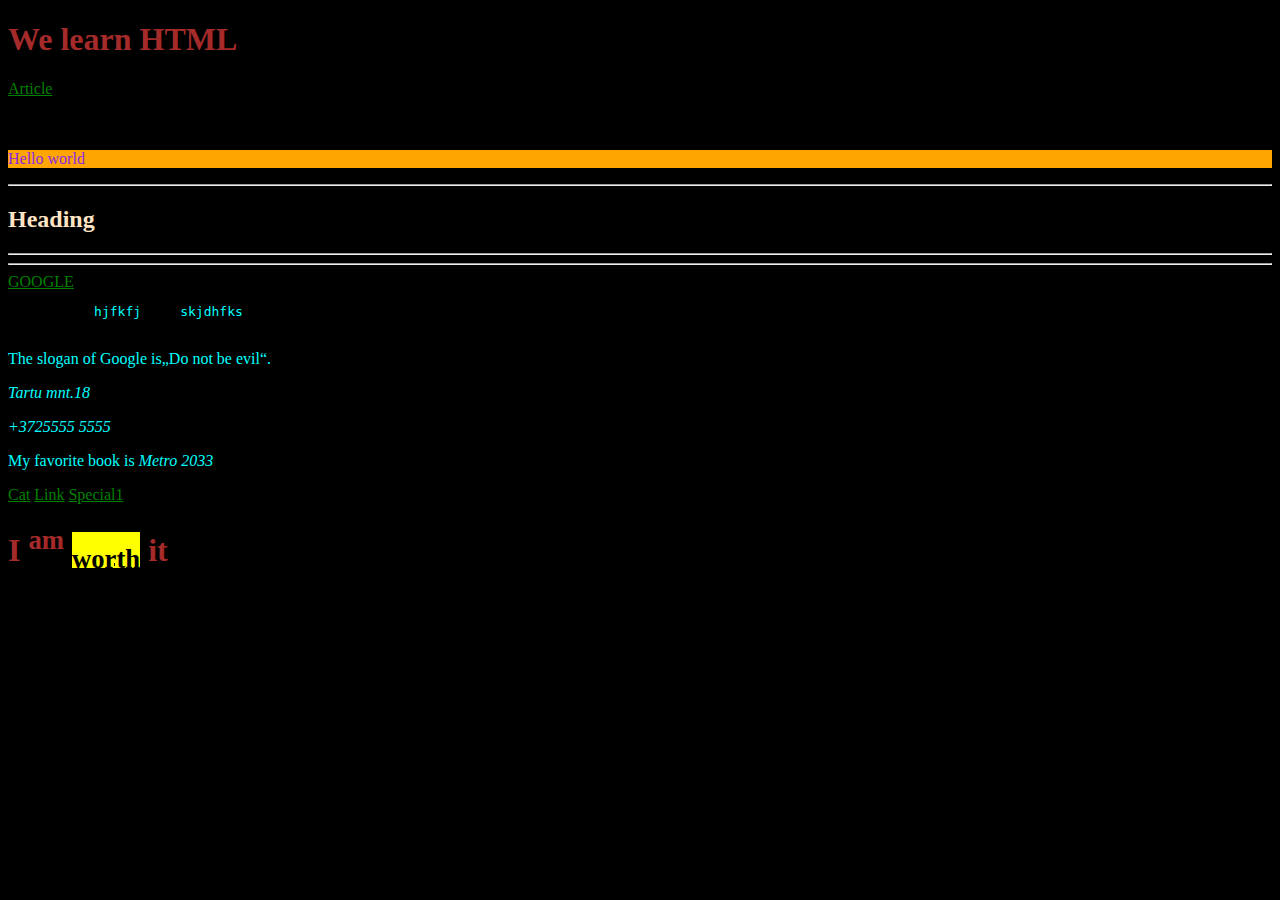
<file: index.html>
<!DOCTYPE html>
<html lang="et-EE">
     <head>
     <title>Hello world</title>
     <style>
          h1 {
            color:brown;
          }
          a:link {
               color: green;
          }
          a:visited {
          color:  pink;
          }
          a:hover {
               color: red;
          }
          a:active {
               color: antiquewhite;
               font-size:200%;

          }
     </style>
        </head>
        <body style="color: aqua; background-color: black">
      <!--Hyperlink to Google website-->
      <h1>We learn HTML</h1>
      <a href="about.html">Article</a>
      <br><br><br>
      <p style="color:blueviolet; background-color: orange">Hello world</p>
      <hr>
      <h2 style="color:bisque;">Heading</h2>
      <hr><hr>
       <a href="http://www.google.com">GOOGLE</a>
      <pre>
           hjfkfj     skjdhfks
      </pre>
      <p>The slogan of Google is<q>Do not be evil</q>.</p>
      <address><p>Tartu mnt.18</p> +3725555 5555
     </address>
     <p>My favorite book is <cite>Metro 2033</cite></p>


     <a href="test/images/th.jpg">Cat</a>


     <a href="test/about.html">Link</a>
     <a href="test/about.html#special1">Special1</a>
     <div>
         <div>
           <div>
                <h1>I <sup>am</sup> <mark><b><u><sub>worth</sub></u></b></mark> it</h1>

     </div>
   </div>
</div>

  


     </body>
     
</html>
</file>
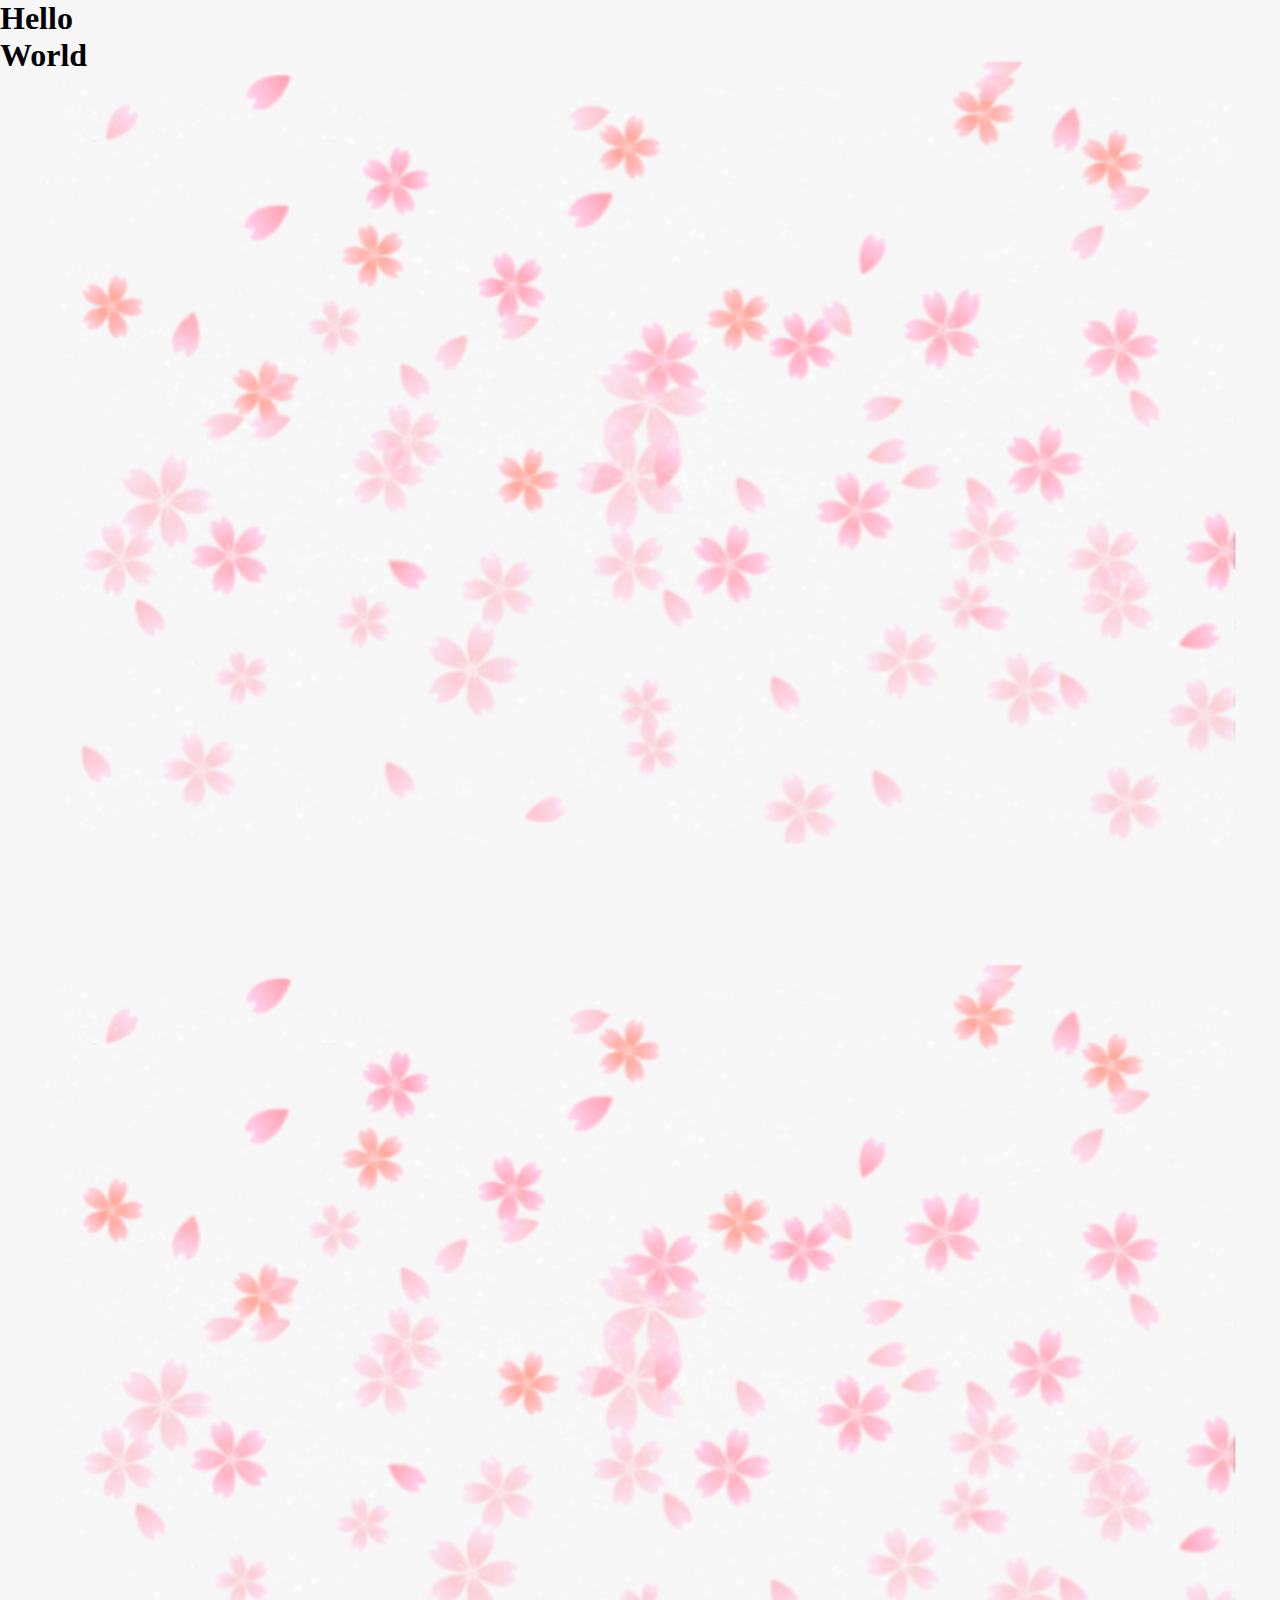
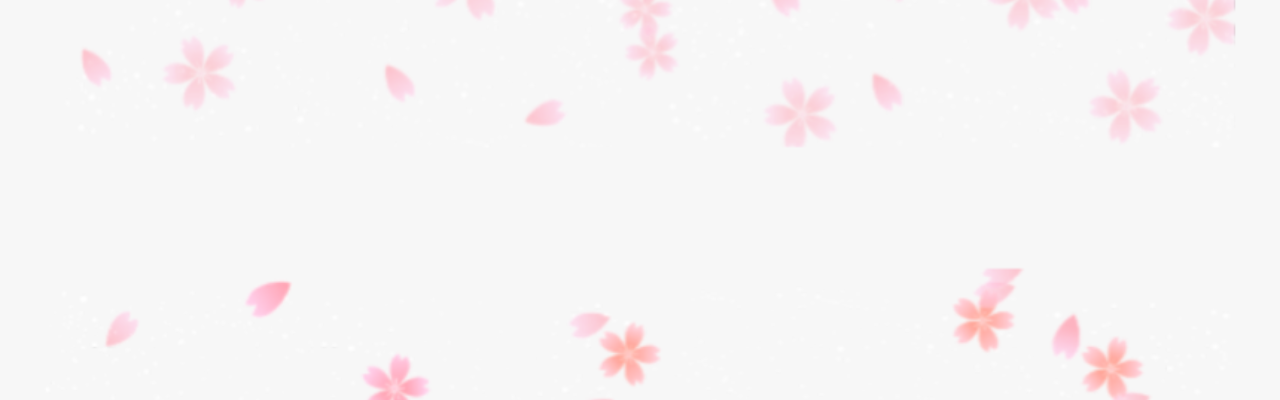
<file: aboutcss.html>
<!DOCTYPE html>
<html lang="en">
<head>
  <meta charset="UTF-8">
  <meta http-equiv="X-UA-Compatible" content="IE=edge">
  <title>Document</title>
  <link rel="stylesheet" href="css2/style2.css">
</head>
<body>
   <h1>Hello</h1>
   <h1>World</h1>
  
</body>
</html>
</file>
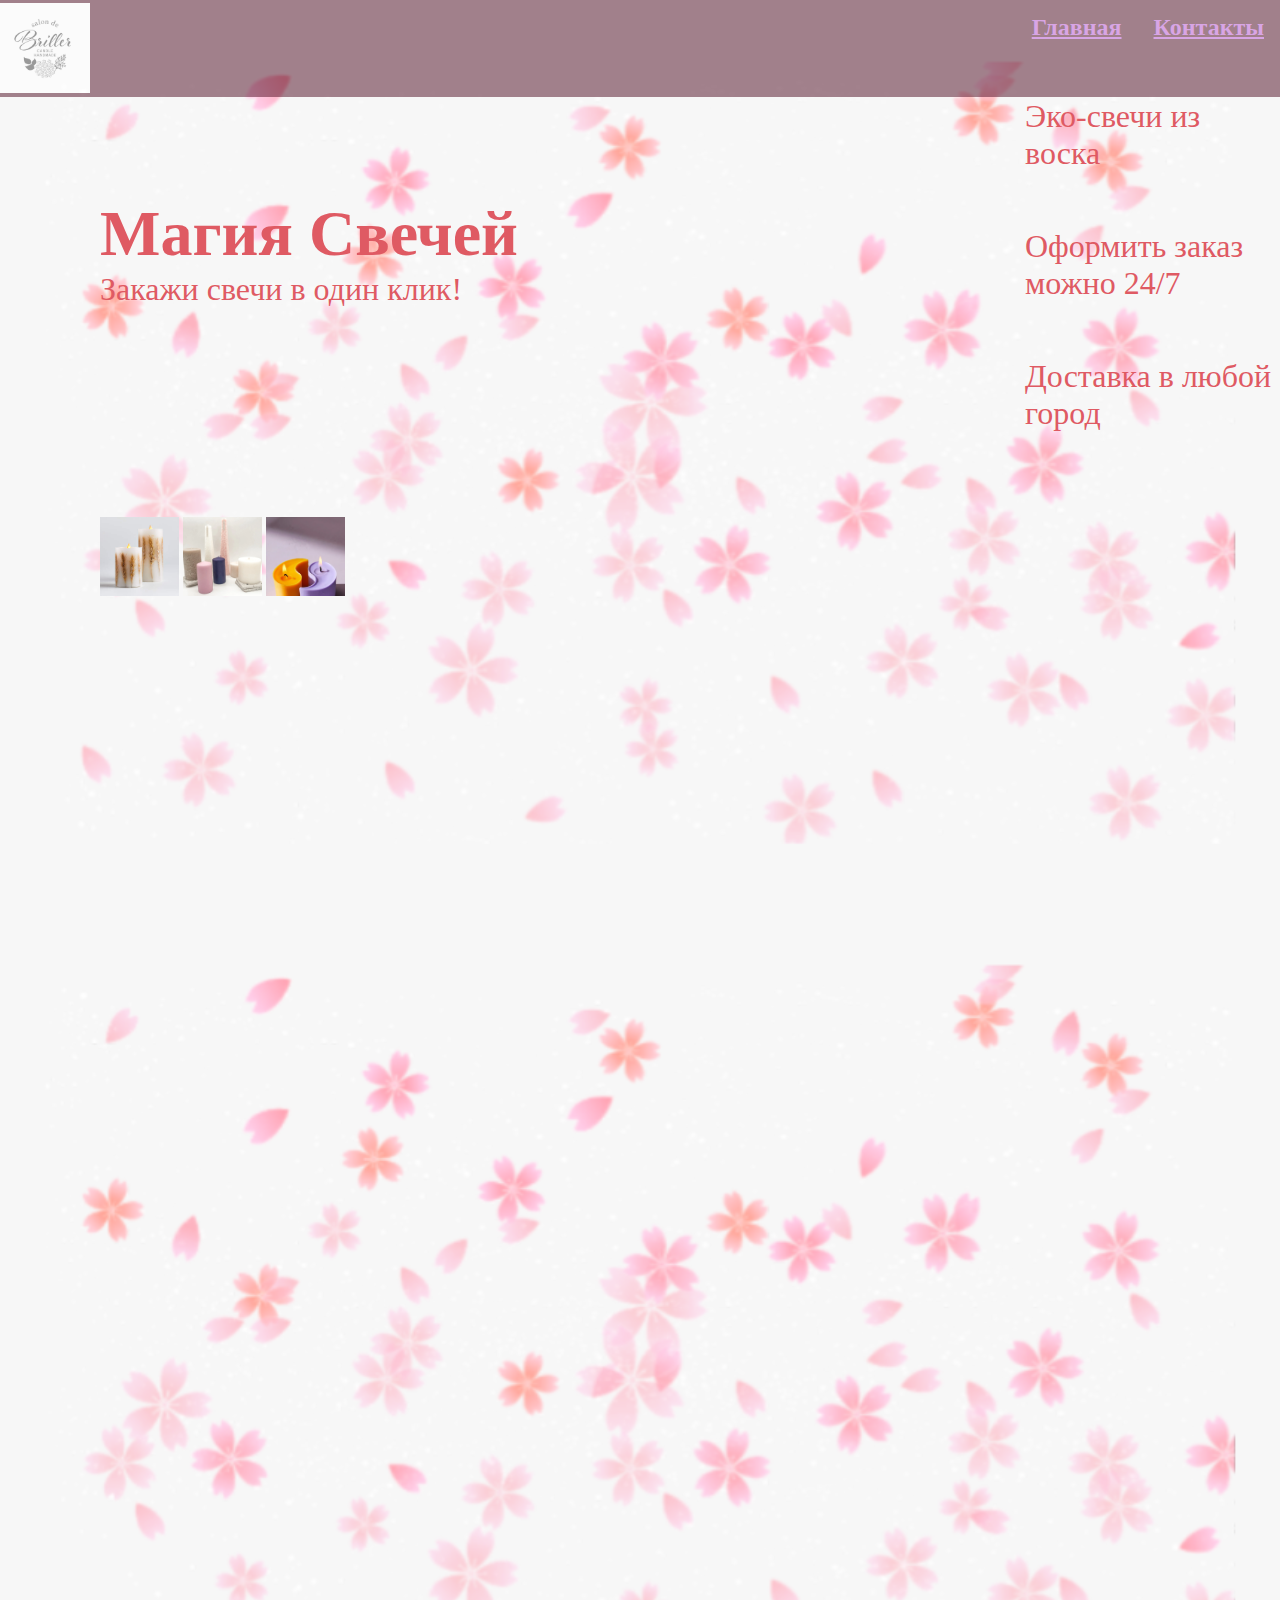
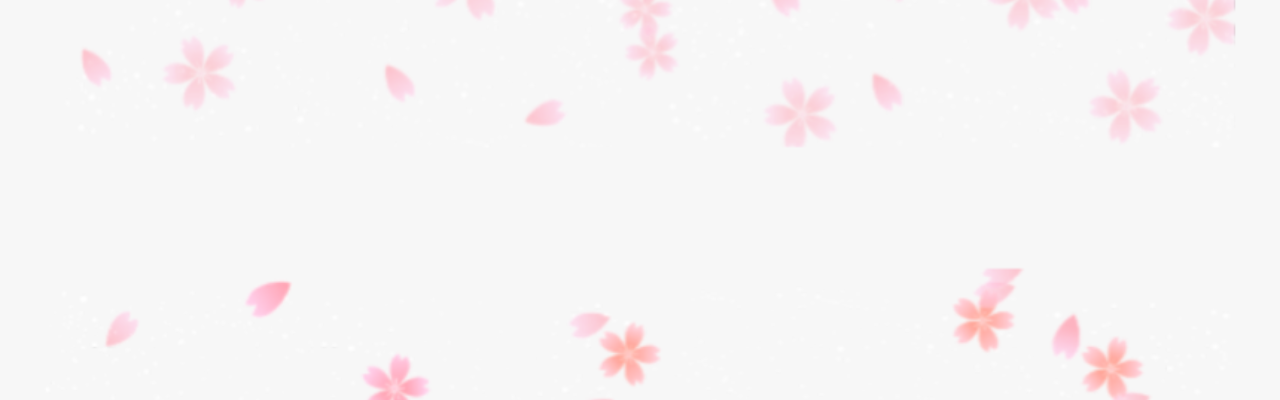
<file: candleshop.html>
<!DOCTYPE html>
<html lang="en">
<head>
  <meta charset="UTF-8">
  <meta http-equiv="X-UA-Compatible" content="IE=edge">
  <title>Candle shop</title>
  <link rel="stylesheet" href="css2/style2.css">
</head>
<body>
  <ul class="cont">
    <img src="test/Images/logo.jpg">
    <li><a href="contacts.html">Контакты</a></li>
    <li><a href="main.html">Главная</a></li>
  </ul>
  <div class="gip">
    <h1>Магия Свечей</h1>
    <hi>Закажи свечи в один клик!</hi>
  </div>
   
 <div class="fin">
  <div class="one">Эко-свечи из воска</div>
  <div class="two">Оформить заказ можно 24/7</div>
  <div class="three">Доставка в любой город</div>
</div>
<div class="pic"> 
  <img src="test/Images/flickering-flameless-wheat-inclusion-wax-pillar-candles.jpg">
  <img src="test/Images/pillar_2abe0d0d-c76e-4a9a-a2e8-494597474ffa_800x.webp">
  <img src="test/Images/60061553_080_c.webp">
</div> 
   

  
</body>
</html>
</file>
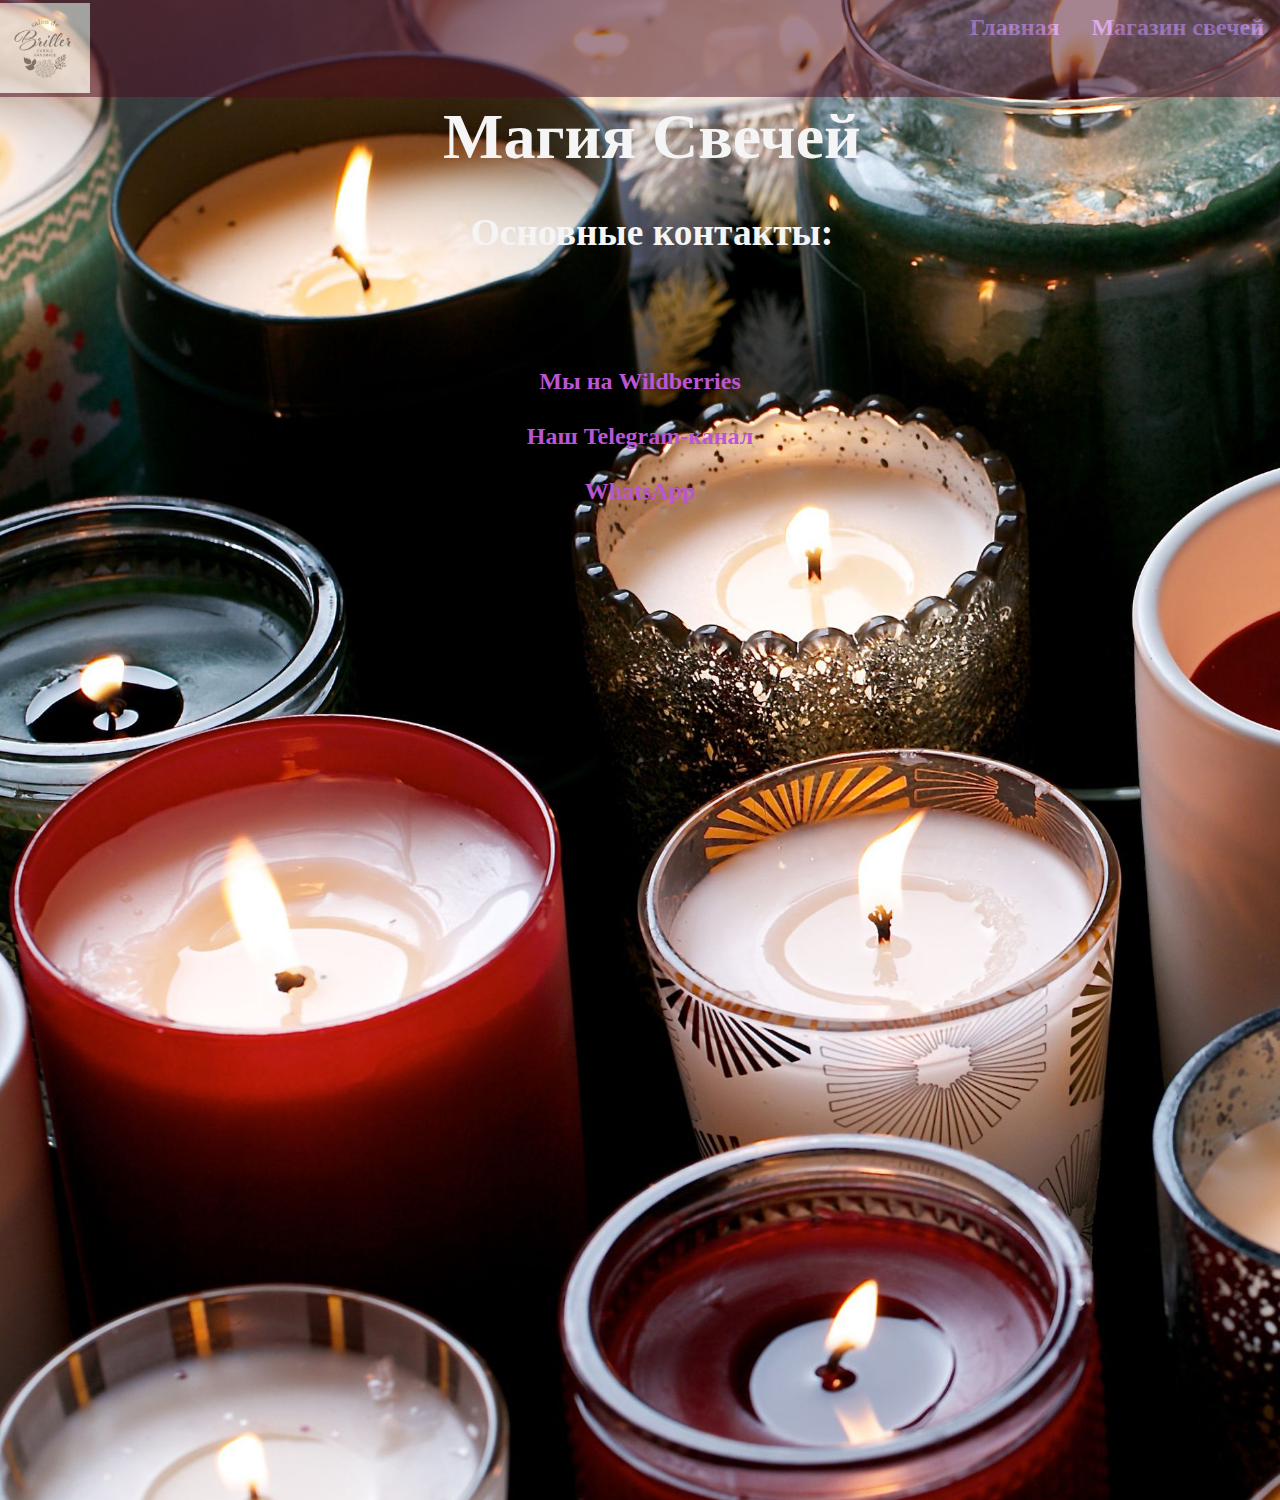
<file: contacts.html>
<!DOCTYPE html>
<html lang="en">
<head>
  <meta charset="UTF-8">
  <meta http-equiv="X-UA-Compatible" content="IE=edge">
  <title>Candle shop</title>
  <link rel="stylesheet" href="css/contacts.css">
</head>
<body>
    <ul class="cont">
        <img class="icon" src="test/Images/logo.jpg">
        <li><a href="aboutcss.html">Магазин свечей</a></li>
        <li><a href="main.html">Главная</a></li>
      </ul>
<div class="gip">
  <h1>Магия Свечей</h1><br>
  <h3>Основные контакты:</h3>
  
</div>
<div class="links">
   <a href="https://www.wildberries.ru/seller/184484">Мы на Wildberries</a>
   <a href="https://t.me/+0I6yrV3QGpcwZmYy">Наш Telegram-канал</a>
   <a href="https://api.whatsapp.com/send?phone=79963540513">WhatsApp</a>
</div>




</body>
</html>
</file>
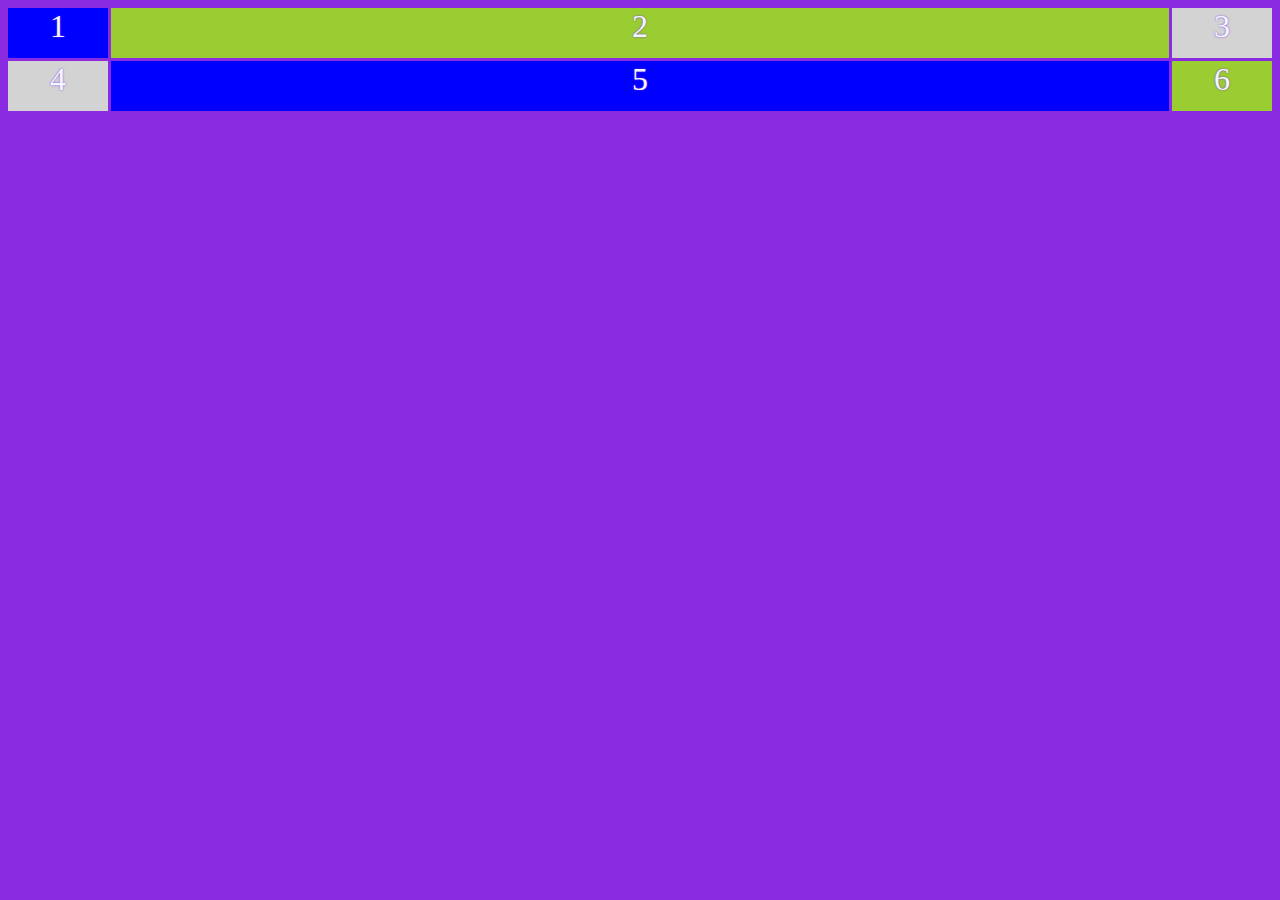
<file: grid1.html>
<!DOCTYPE html>
<html lang="en">
<head>
  <meta charset="UTF-8">
  <meta http-equiv="X-UA-Compatible" content="IE=edge">
  <title>Grid1</title>
  <link rel="stylesheet" href="css/style4.css">
</head>
<body>
<div class="container">
<div class="one">1</div>
<div class="two">2</div>
<div class="three">3</div>
<div class="four">4</div>
<div class="five">5</div>
<div class="six">6</div>
<!-- div>8</div>
<div>9</div>
<div>10</div>
<div>11</div>
<div>12</div><div>7</div>
< -->
</div>

</body>
</html>
</file>
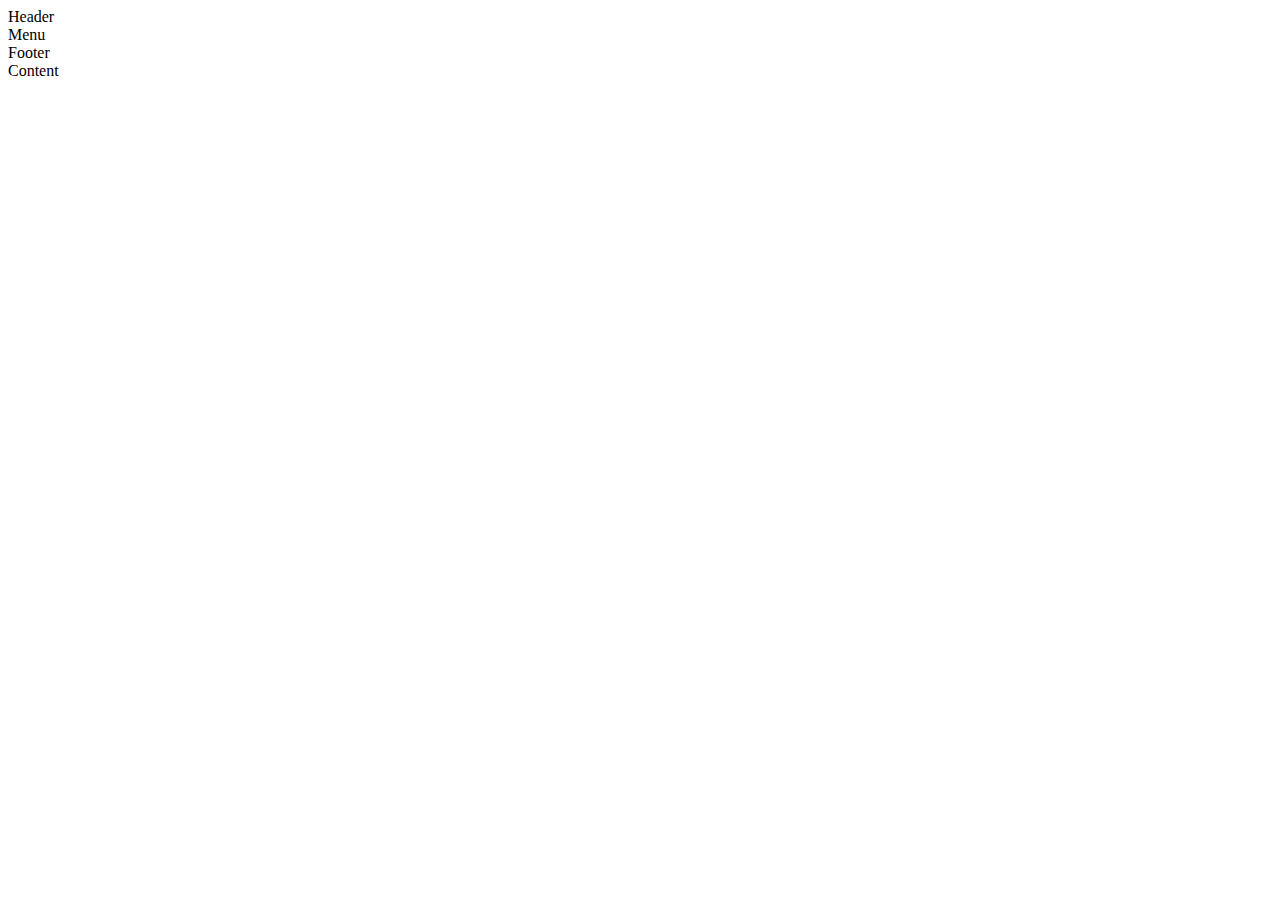
<file: grid2.html>
<!DOCTYPE html>
<html lang="en">
<head>
  <meta charset="UTF-8">
  <meta http-equiv="X-UA-Compatible" content="IE=edge">
  <title>Grit</title>
  <link rel="stylesheet" href=>
</head>
<body>
<div class="container">
   <div class="header">Header</Header></div>
   <div class="menu">Menu</div>
   <div class="footer">Footer</div>
   <div class="content">Content</div>
   
</div>





</body>
</html>
</file>
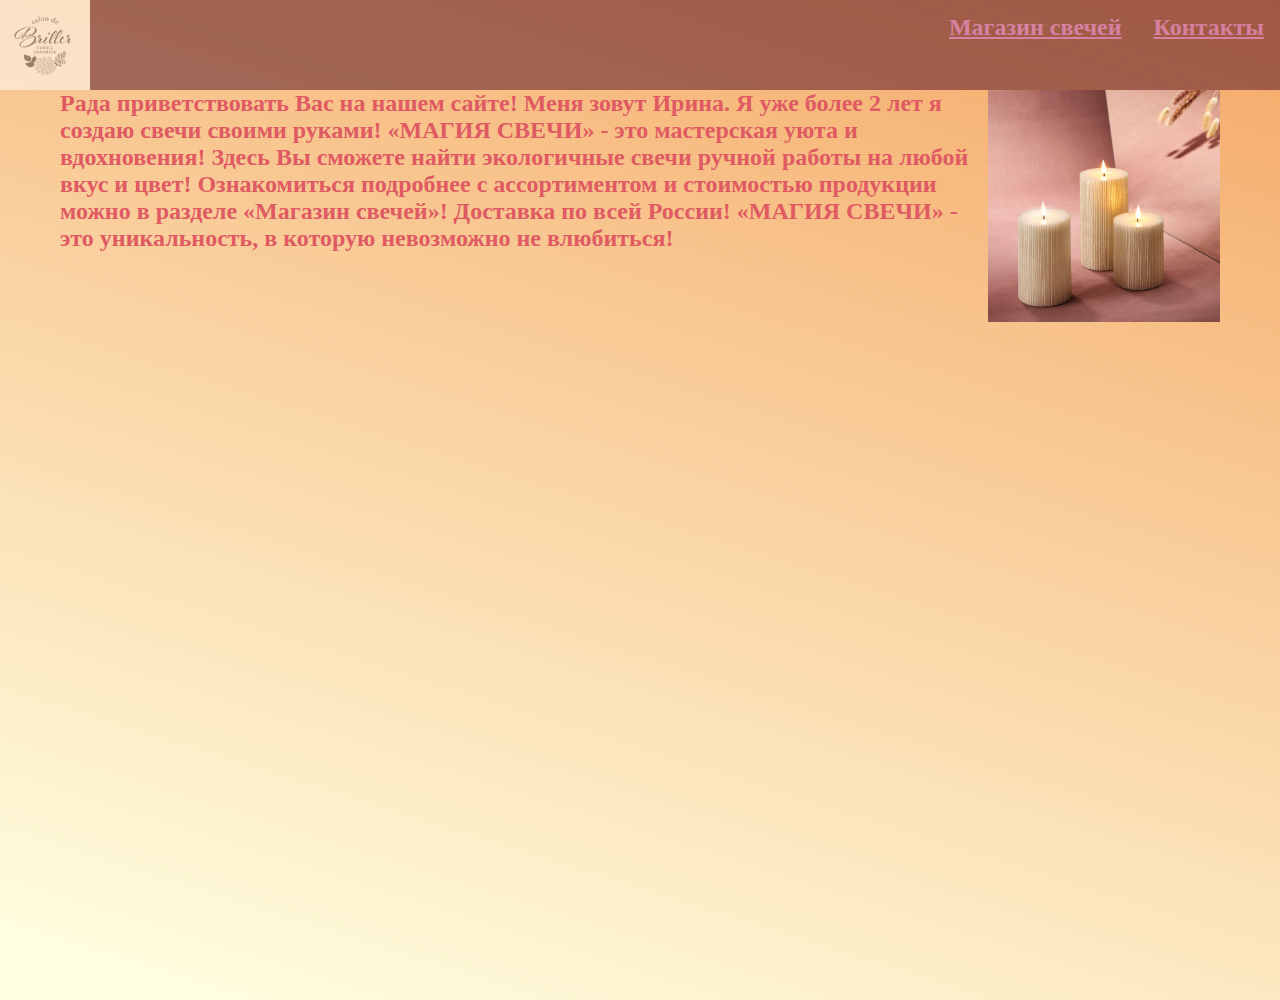
<file: main.html>
<!DOCTYPE html>
<html lang="en">
<head>
  <meta charset="UTF-8">
  <meta http-equiv="X-UA-Compatible" content="IE=edge">
  <title>Candle shop</title>
  <link rel="stylesheet" href="css/style3.css">
</head>
<body>
<ul class="cont">
  <img class="icon" src="test/Images/logo.jpg">
  <li><a href="contacts.html">Контакты</a></li>
  <li><a href="aboutcss.html">Магазин свечей</a></li>
  
</ul>
<div>
<h2 class="blocktext">Рада приветствовать Вас на нашем сайте! Меня зовут Ирина.

  Я уже более 2 лет я создаю свечи своими руками!
  
  
  «МАГИЯ СВЕЧИ» - это мастерская уюта и вдохновения!
  
  Здесь Вы сможете найти экологичные свечи ручной работы на любой вкус и цвет! 
  
  
  Ознакомиться подробнее с ассортиментом и стоимостью продукции можно в разделе «Магазин свечей»!
  
  
  Доставка по всей России! 
  
  
  «МАГИЯ СВЕЧИ» - это уникальность, в которую невозможно не влюбиться!</h2>

<img class="displayed" src="test/Images/main_image-914088725.jpg">
</div>









</body>
</html>
</file>
<file: css2/style2.css>
* {
     margin: 0;
     padding: 0;
     box-sizing: border-box;
 }

 .one, .two, .three{
     
     height: 130px;
     font-size: 200%;
     color: #df5a63;
     
 }
     

 ul {
     float: left;
     width: 100%;
     list-style-type: none;
     overflow: hidden;
     background-color: #4d0a20;
      opacity: 0.5; 
 }
 li {
     float: right;
     }
 a {
     display: inline-block;
     color: #BA55D3 ;
     padding: 14px 16px;
     font-weight: bolder;
     font-size: 150%;
 }
 
li a:hover{
background-color: #ffcfd2;
}
img {
    width: 7%;
    margin-top: 3px;
}
.cont {
    position: sticky;
    position: -webkit-sticky;
    top: 0;
}
body {
    height: 2000px;
    background-image: url('../test/Images/570-5703289_flowers-petals-glitter-pink-white-pattern-background-flower.png');
    background-size: 100%;
}
.gip {
    font-size: 200%;
    width: 80%;
    color: #df5a63;
    padding: 100px;
    float: left;
}
.fin {
    width: 20%;
    float: right;
    padding: 1px;
}
.pic {
margin-top: 25px;
margin-right: 50px;
margin-bottom: 75px;
margin-left: 100px;

    display: inline-block;
    line-height: 100%;
    height: 10%;
    
}
</file>
<file: css/contacts.css>
* {
    margin: 0;
    padding: 0;
    box-sizing: border-box;
}
body {
    height: 1500px;
    background-image: url('../test/Images/33I74NXII4I6RBCJD7ZGGYE2GE.jpg');
    background-size: 200%;
}

ul {
    float: left;
    width: 100%;
    list-style-type: none;
    overflow: hidden;
    background-color: #4d0a20;
     opacity: 0.5; 
}
li {
    float: right;
}
a {
    display: inline-block;
    color: #BA55D3 ;
    padding: 14px 16px;
    font-weight: bolder;
    font-size: 150%;
}
li a:hover{
    background-color: #ffcfd2;
}
img {
    width: 7%;
    margin-top: 3px;
}
.cont {
    position: sticky;
    position: -webkit-sticky;
    top: 0;
}
.gip {
    font-size: 200%;
    width: 80%;
    color: whitesmoke;
    padding: 100px;
    text-align: center;
    margin-left: 140px;
}
 .links {
  display: flex;
  flex-direction: column;
  align-items: center;
  
  border-style: solid, 2px, white;
  color: beige;
  }
  a {
    text-decoration: none;   
}
</file>
<file: css/style4.css>
html, body {
    background-color: blueviolet;
    /* height: 99.8%; */
}
.container {
    /* width: 50%; */
    margin: auto;
    padding: 0;
    /* height: 100%; */
}
.container >div {
    /* width: 100%;  */
    font-size: 200%;
    text-align: center;
    color: aliceblue;
    text-shadow: 0 0 2px blueviolet  ;
}
.container > div:nth-child(1),.container > div:nth-child(5)  { 
    background-color: blue;

} 
.container > div:nth-child(2), .container > div:nth-child(6) { 
    background-color: yellowgreen;
}
.container > div:nth-child(3), .container > div:nth-child(4) { 
    background-color: lightgray;
}

.container {
    display: grid;
    grid-template-columns: 100px auto 100px;
    grid-auto-rows: 50px 50px;
    gap: 3px;
    grid-gap: 3px;
    /* row-gap: ;
    column-gap: ; */
   /* grid-template: 100px 100px / 100px auto 100px; */
    
    /* justify-content: space-evenly;
    align-content: space-around; */
    /* column-gap: ; */

}
</file>
<file: css/style3.css>
* {
    margin: 0;
    padding: 0;
    box-sizing: border-box;
}
body {
    height: 1000px;
    background-image: url('../test/Images/261-2617153_wallpaper-linear-brown-yellow-gradient-sandy-brown-light.jpg');
}
ul {
    float: left;
    width: 100%;
    list-style-type: none;
    overflow: hidden;
    background-color: #4d0a20;
     opacity: 0.5; 
}
li {
    float: right;
    }
li a:hover{
        background-color: #ffcfd2;
        }   
a {
    display: inline-block;
    color: #BA55D3 ;
    padding: 14px 16px;
    font-weight: bolder;
    font-size: 150%;
}
.icon {
    width: 7%;
    float: left;
    
}
.cont {
    position: sticky;
    position: -webkit-sticky;
    top: 0;
    
}
div {
    /* position: relative; */
    padding: 60px;
}
h2 {
    display: inline-block;
    width: 80%;
    color:#df5a63 ;
    float: left;
    
    

}
img {
    float: right;
    width: 20%;

}
</file>
